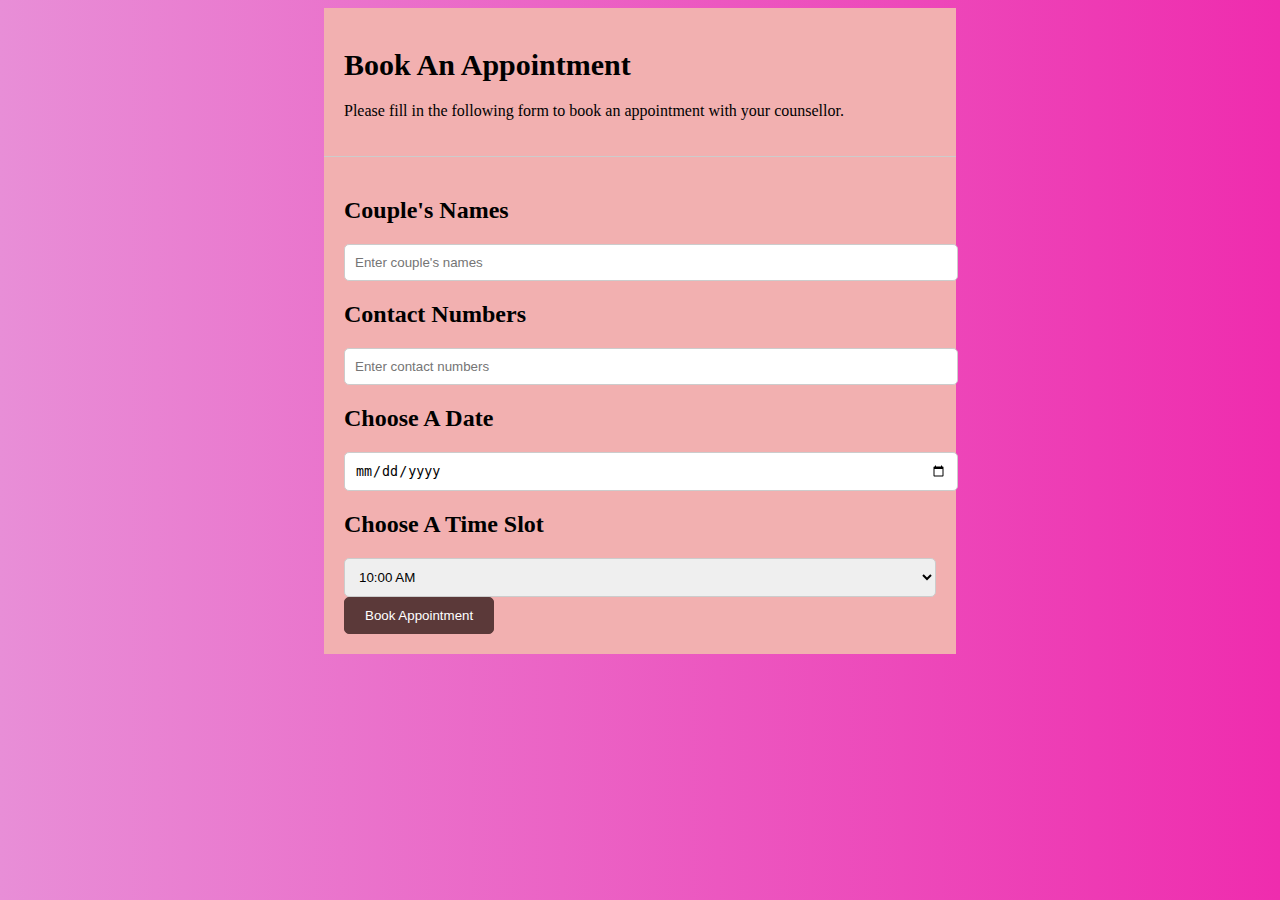
<file: public/appo.html>
<!DOCTYPE html>
<html>
<head>
    <title>Covenant - Couple Counselling App</title>
    <link rel="stylesheet" href="appo.css">
</head>
<body>
    <div class="book-appointment-page">
        <div class="book-appointment-header">
            <h1>Book An Appointment</h1>
            <p>Please fill in the following form to book an appointment with your counsellor.</p>
        </div>

        <div class="book-appointment-body">
            <h2>Couple's Names</h2>
            <input type="text" name="couple_names" placeholder="Enter couple's names">

            <h2>Contact Numbers</h2>
            <input type="tel" name="contact_numbers" placeholder="Enter contact numbers">

            <h2>Choose A Date</h2>
            <input type="date" name="date" placeholder="Enter date">

            <h2>Choose A Time Slot</h2>
            <select name="time_slot">
                <option value="10:00 AM">10:00 AM</option>
                <option value="11:00 AM">11:00 AM</option>
                <option value="12:00 PM">12:00 PM</option>
                <option value="1:00 PM">1:00 PM</option>
                <option value="2:00 PM">2:00 PM</option>
            </select>

            <button type="submit">Book Appointment</button>
        </div>
    </div>
</body>
</html>
</file>
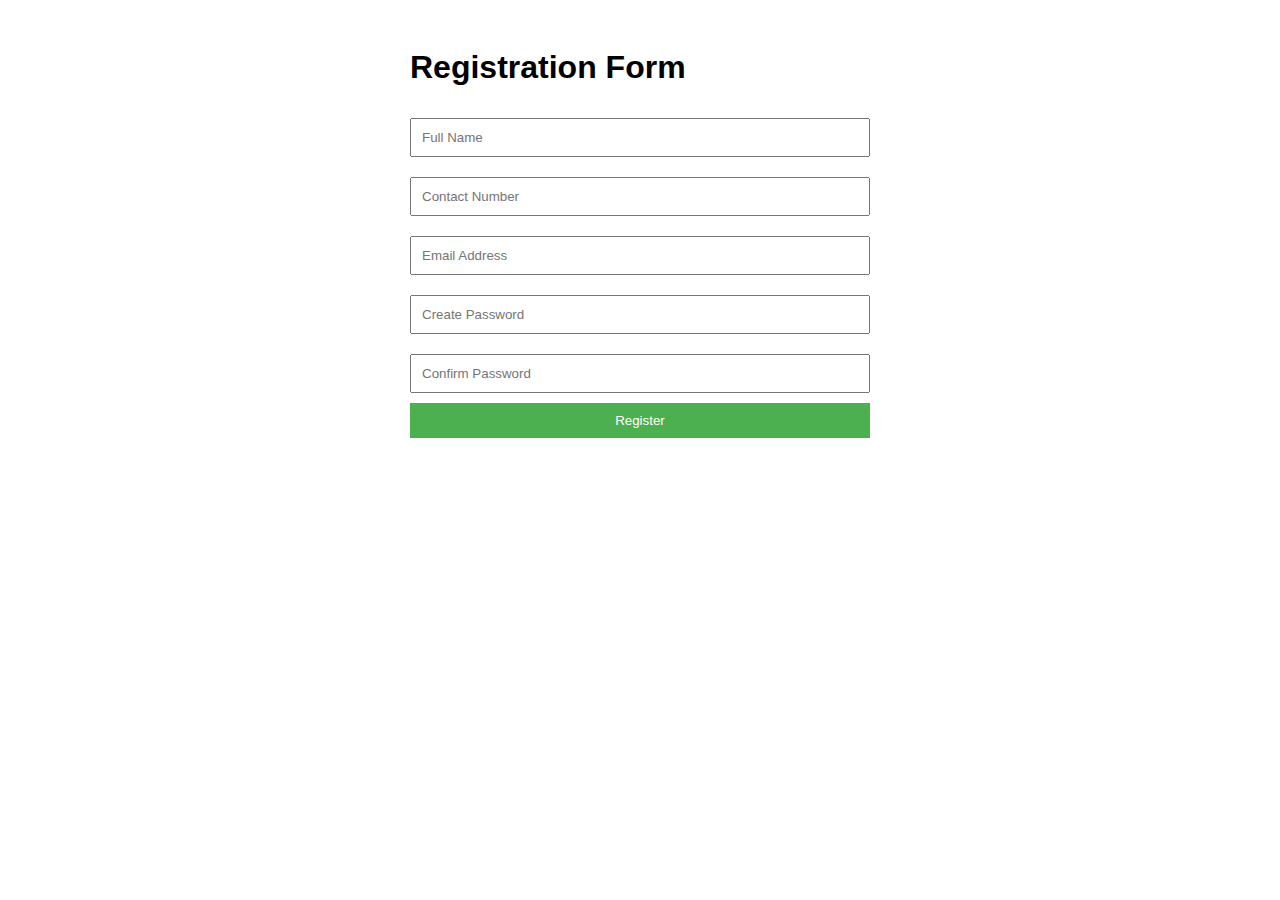
<file: public/form.html>
<!DOCTYPE html>
    <html lang="en">
    <head>
        <meta charset="UTF-8">
        <meta name="viewport" content="width=device-width, initial-scale=1.0">
        <title>Registration Form</title>
        <style>
            body {
                font-family: Arial, sans-serif;
            }
            .container {
                width: 100%;
                max-width: 500px;
                margin: 0 auto;
                padding: 20px;
                box-sizing: border-box;
            }
            input[type="text"], input[type="email"], input[type="password"] {
                width: 100%;
                padding: 10px;
                margin: 10px 0;
                box-sizing: border-box;
            }
            input[type="submit"] {
                background-color: #4CAF50;
                color: white;
                padding: 10px 20px;
                border: none;
                cursor: pointer;
                width: 100%;
            }
        </style>
    </head>
    <body>
        <div class="container">
            <h1>Registration Form</h1>
            <form id="registrationForm">
                <input type="text" id="name" name="name" placeholder="Full Name" required>
                <input type="text" id="contact" name="contact" placeholder="Contact Number" required>
                <input type="email" id="email" name="email" placeholder="Email Address" required>
                <input type="password" id="password" name="password" placeholder="Create Password" required>
                <input type="password" id="confirm_password" name="confirm_password" placeholder="Confirm Password" required>
                <input type="submit" value="Register">
            </form>
        </div>
    
        <script>
            document.getElementById('registrationForm').addEventListener('submit', function(event) {
            event.preventDefault();

            var name = document.getElementById('name').value;
            var email = document.getElementById('email').value;
            var password = document.getElementById('password').value;

            var formData = new FormData();
            formData.append('name', name);
            formData.append('email', email);
            formData.append('password', password);
            var formData = new FormData(event.target);
            var confirmPassword = formData.get('confirm_password');
            var password = formData.get('password');
            if (confirmPassword !== password) {
                alert('The passwords do not match. Please try again.');
            } else {
                fetch('submit-registration.php', {
                    method: 'POST',
                    body: formData
                })
                .then(response => response.json())
                .then(data => {
                    if (data.status === 'success') {
                        alert('Registration successful!');
                    } else {
                        alert('Registration failed. Please try again.');
            }
        })
        .catch(error => {
            console.error('Error:', error);
            alert('Registration failed. Please try again.');
            });
        });
    </script>
</body>
</html>
</file>
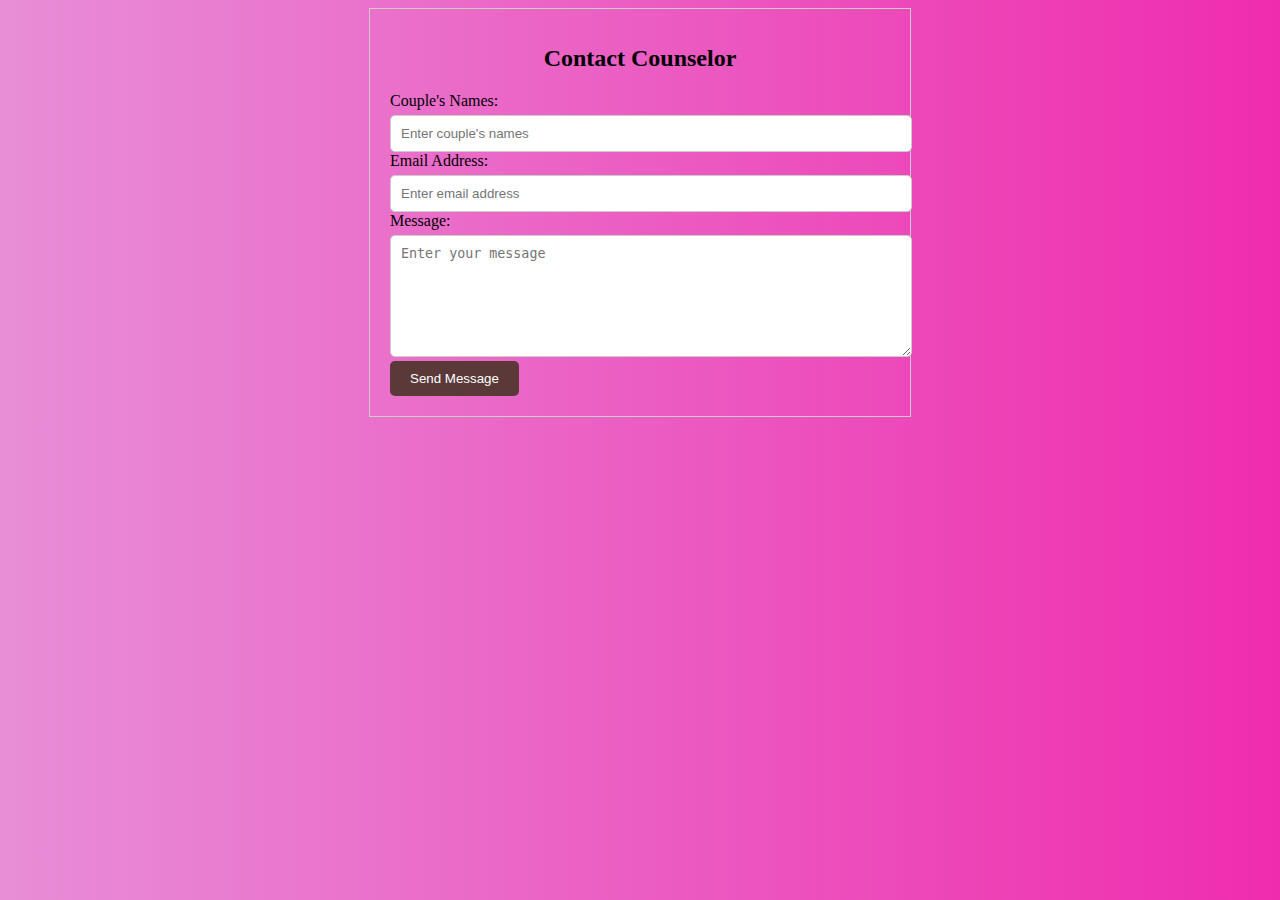
<file: public/msg.html>
<!DOCTYPE html>
<html>
<head>
    <title>Contact Counselor</title>
    <link rel="stylesheet" href="msg.css">
</head>
<body>
    <div class="contact-form">
        <h1>Contact Counselor</h1>
        <form action="submit-contact-form.php" method="post">
            <label for="name">Couple's Names:</label>
            <input type="text" name="name" id="name" placeholder="Enter couple's names">

            <label for="email">Email Address:</label>
            <input type="email" name="email" id="email" placeholder="Enter email address">

            <label for="message">Message:</label>
            <textarea name="message" id="message" placeholder="Enter your message"></textarea>

            <button type="submit">Send Message</button>
        </form>
    </div>
</body>
</html>
</file>
<file: public/appo.css>
body {
  background-image: linear-gradient(to right, rgb(232, 142, 215) 0%, #ef2cae 100%);
}  
.book-appointment-page {
    width: 100%;
    height: 100%;
    margin: 0 auto;
    width: 50%;
    background-color: #f2b0b0;
  }
  
  .book-appointment-header {
    padding: 20px;
    border-bottom: 1px solid #ccc;
  }
  
  .book-appointment-header h1 {
    font-size: 30px;
    font-weight: bold;
  }
  
  .book-appointment-header p {
    font-size: 16px;
  }
  
  .book-appointment-body {
    padding: 20px;
  }
  
  .book-appointment-body h2 {
    font-size: 24px;
    font-weight: bold;
  }
  
  .book-appointment-body p {
    font-size: 16px;
  }
  
  .book-appointment-body input {
    width: 100%;
    padding: 10px;
    border: 1px solid #ccc;
    border-radius: 5px;
  }
  
  .book-appointment-body select {
    width: 100%;
    padding: 10px;
    border: 1px solid #ccc;
    border-radius: 5px;
  }
  
  .book-appointment-body button {
    background-color: #5b3939;
    color: #fff;
    padding: 10px 20px;
    border: 1px solid #5b3939;
    border-radius: 5px;
  }
  
  .book-appointment-body button:hover {
    background-color: #d55dad;
    color: #fff;
  }
</file>
<file: public/msg.css>
body {
    background-image: linear-gradient(to right, rgb(232, 142, 215) 0%, #ef2cae 100%);
}  
.contact-form {
    width: 100%;
    max-width: 500px;
    margin: 0 auto;
    padding: 20px;
    border: 1px solid #ccc;
}

.contact-form h1 {
    font-size: 24px;
    text-align: center;
}

.contact-form form {
    margin-top: 20px;
}

.contact-form label {
    display: block;
    margin-bottom: 5px;
}

.contact-form input {
    width: 100%;
    padding: 10px;
    border: 1px solid #ccc;
    border-radius: 5px;
}

.contact-form textarea {
    width: 100%;
    height: 100px;
    padding: 10px;
    border: 1px solid #ccc;
    border-radius: 5px;
}

.contact-form button {
    background-color: #5b3939;
    color: #fff;
    padding: 10px 20px;
    border: none;
    border-radius: 5px;
    cursor: pointer;
}
</file>
